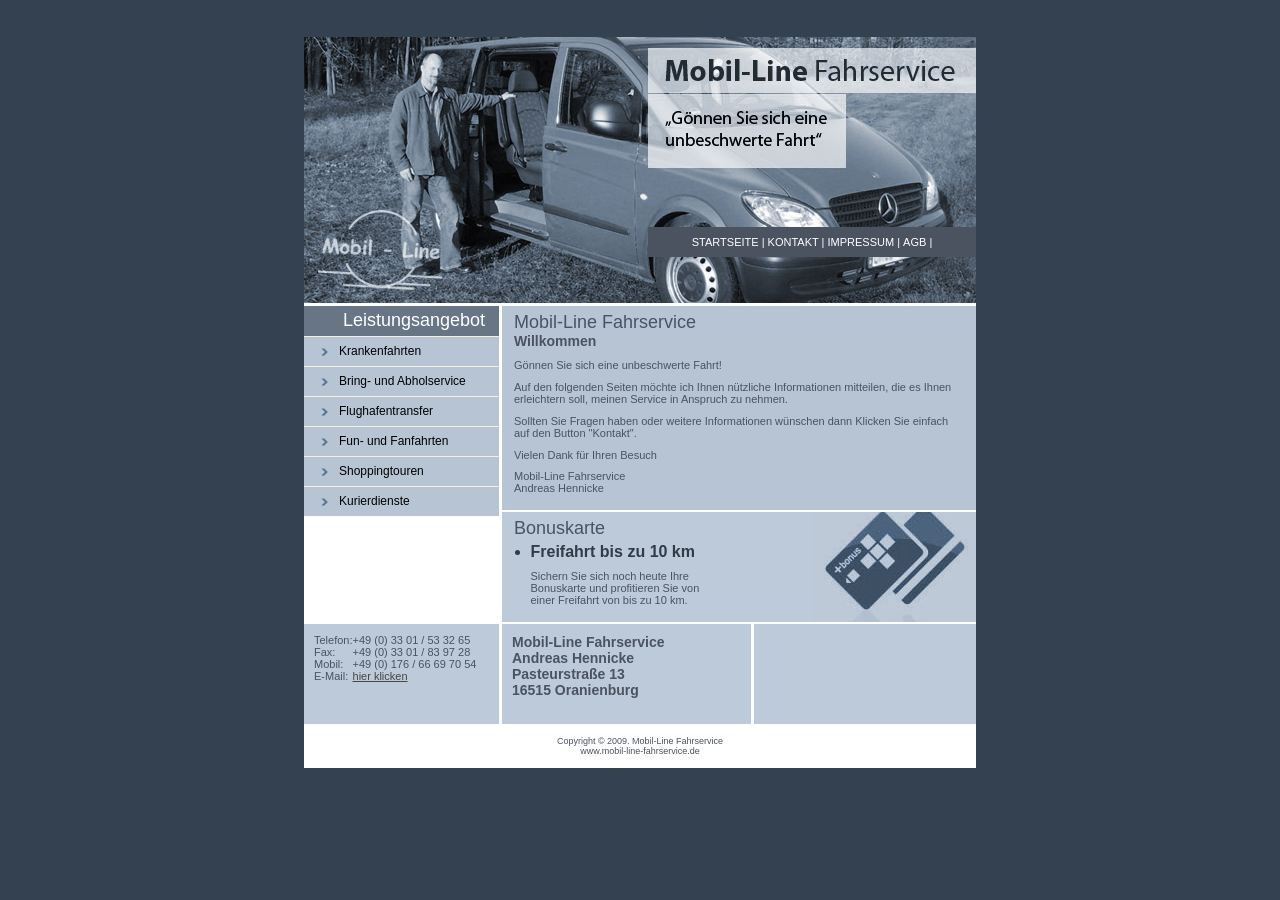
<file: index.html>
<!DOCTYPE html PUBLIC "-//W3C//DTD XHTML 1.0 Strict//EN"
	"http://www.w3.org/TR/xhtml1/DTD/xhtml1-strict.dtd">

<html xmlns="http://www.w3.org/1999/xhtml" xml:lang="en" lang="en">
<head>
	<meta http-equiv="Content-Type" content="text/html; charset=utf-8"/>
    <meta name="verify-v1" content="WN1ygXERt5qWcOHV7/afRTel/egquEr3Ts8h3pTHh1s=" />

	<title>Mobil-Line Fahrservice - Andreas Hennicke - www.mobil-line-fahrservice.de</title>
	<link rel="stylesheet" href="style.css" type="text/css" charset="utf-8" />
	
    <style type="text/css">
<!--
.Stil1 {color: #D9D1BC}
-->
    </style>
</head>

<script type="text/javascript">
var gaJsHost = (("https:" == document.location.protocol) ? "https://ssl." : "http://www.");
document.write(unescape("%3Cscript src='" + gaJsHost + "google-analytics.com/ga.js' type='text/javascript'%3E%3C/script%3E"));
</script>
<script type="text/javascript">
try {
var pageTracker = _gat._getTracker("UA-7585024-1");
pageTracker._trackPageview();
} catch(err) {}</script>

<body>
  <div id="wrapper">
    
    <div id="header">
      <div id="nav">
        <ul>
          <li><a href="index.html">STARTSEITE</a> | </li>
          <li><a href="mailto:info@mobil-line-fahrservice.de">KONTAKT</a> | </li>
          <li><a href="impressum.html">IMPRESSUM</a> | </li>
          <li><a href="agb.html">AGB</a> | </li>
        </ul>
      </div>
    </div>
    <div id="body">
      <div id="categories">
        <h2>Leistungsangebot</h2>
        <ul>
          <li><a href="krankenfahrten.html">Krankenfahrten</a></li>
          <li><a href="bringabholservice.html">Bring- und Abholservice</a></li>
          <li><a href="flughafentransfer.html">Flughafentransfer</a></li>
          <li><a href="funfanfahrten.html">Fun- und Fanfahrten</a></li>
          <li><a href="shoppingtouren.html">Shoppingtouren</a></li>
          <li><a href="kurierdienste.html">Kurierdienste</a></li>
        </ul>
      </div>
      <div id="seasonal">
        <div class="inner">
          <h2>Mobil-Line Fahrservice</h2>
          <h3>Willkommen</h3>
           <p>Gönnen Sie sich eine unbeschwerte Fahrt!</p>
          <p>Auf den folgenden Seiten möchte ich Ihnen nützliche Informationen mitteilen, die es Ihnen erleichtern soll, meinen Service in Anspruch zu nehmen.</p>
          <p>Sollten Sie Fragen haben oder weitere Informationen wünschen dann Klicken Sie einfach auf den Button &quot;Kontakt&quot;.</p>
          <p>Vielen Dank für Ihren Besuch</p>
          <p>Mobil-Line Fahrservice<br />
          Andreas Hennicke</p>
        </div>
      </div>
      <div id="collection">
        <div class="inner">
          <h2>Bonuskarte</h2>
          <ul>
            <li>Freifahrt bis zu 10 km</li>
          </ul>
          <p>Sichern Sie sich noch heute Ihre Bonuskarte und profitieren Sie von einer Freifahrt von bis zu 10 km.</p>
        </div>
      </div>
      <div class="clear"> </div>
      <div id="seas">
        <div id="seas-one">
          <div style="float:left">
            Telefon:<br />
            Fax:<br />
            Mobil:<br />
            E-Mail:
          </div>
            <div>
           	  +49 (0) 33 01 / 53 32 65<br />
                +49 (0) 33 01 / 83 97 28<br />
                +49 (0) 176 / 66 69 70 54
                <a href="mailto:info@mobil-line-fahrservice.de">hier klicken</a></div>
        </div>
        <div id="seas-two">
              <h3>Mobil-Line Fahrservice<br />
                Andreas Hennicke<br />
                Pasteurstraße 13<br />
                16515 Oranienburg</h3>
        </div>
        <div id="seas-three"><p>&nbsp;</p>
        </div>
        <div class="clear"> </div>
      </div>
    </div>
    <div id="copyright">
      <p>Copyright &copy; 2009. Mobil-Line Fahrservice<br />
      www.mobil-line-fahrservice.de</p>
    </div>
  </div>
</body>
</html>
</file>
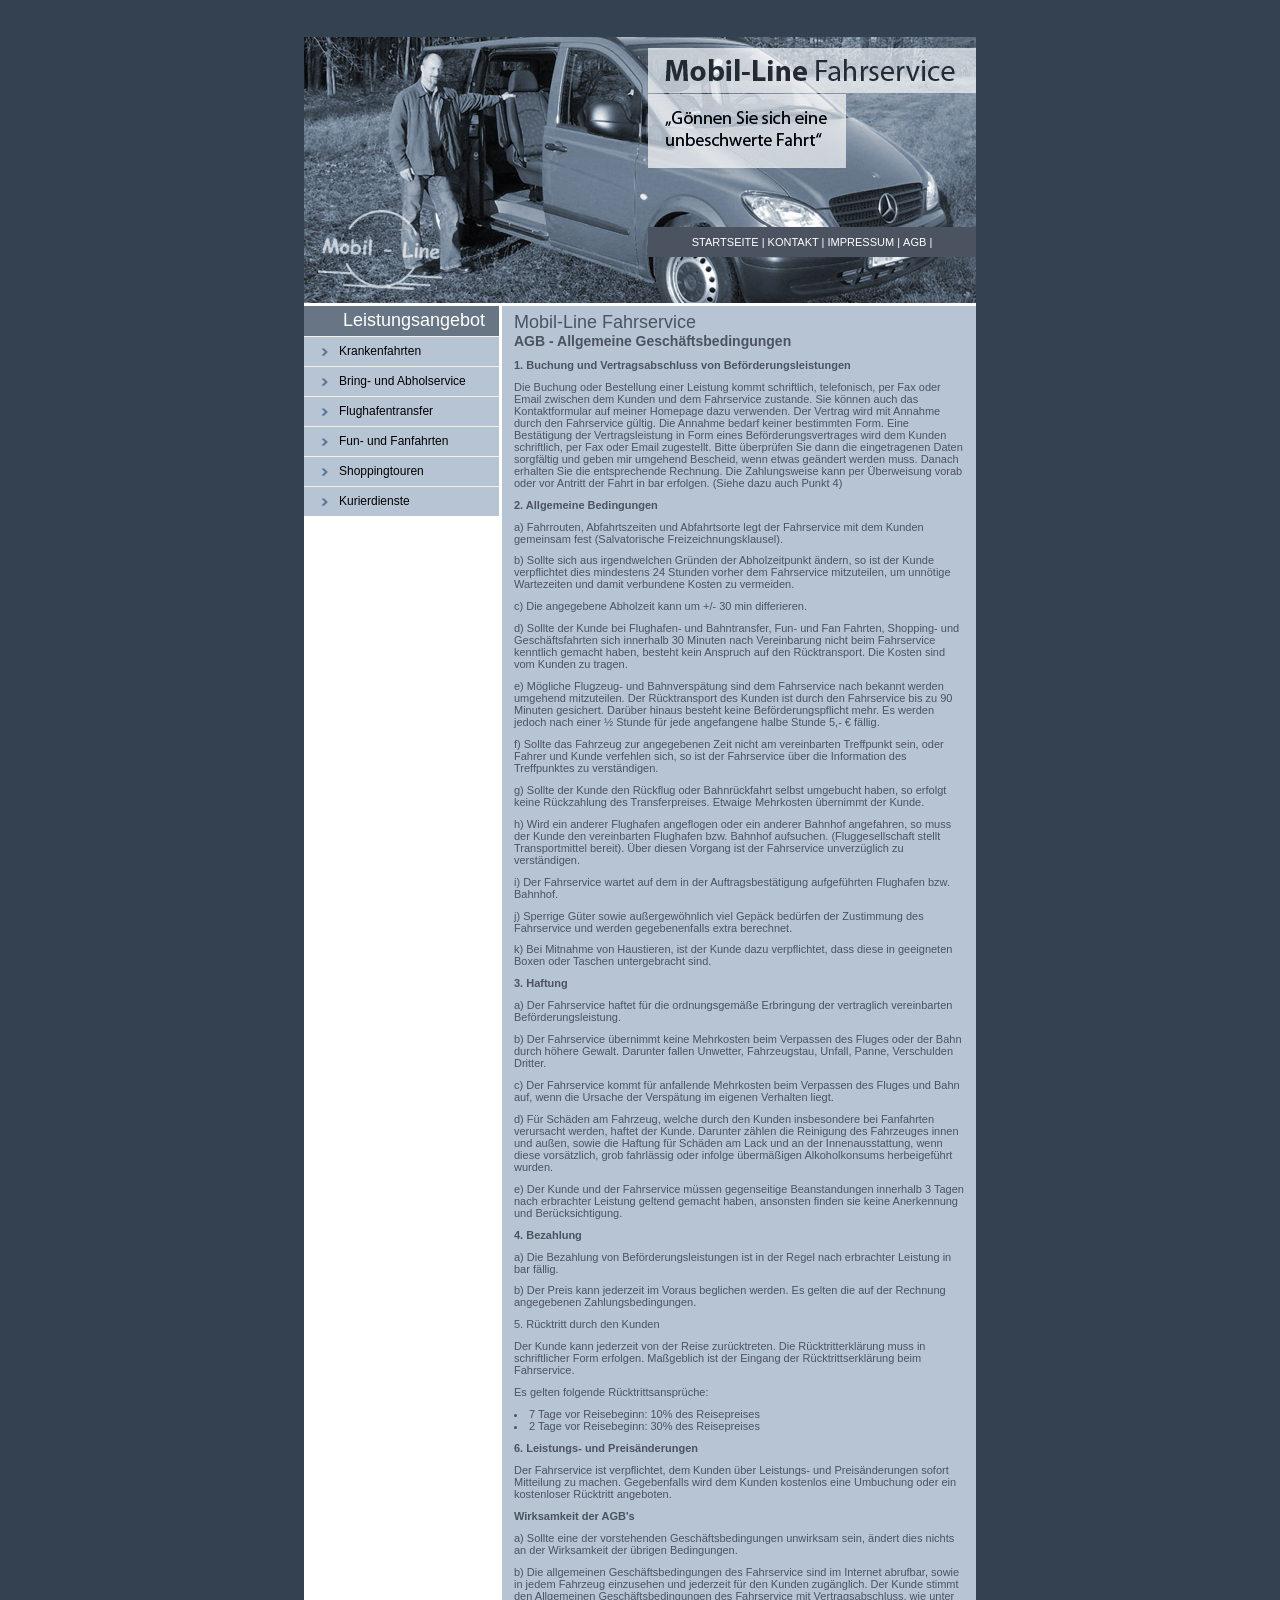
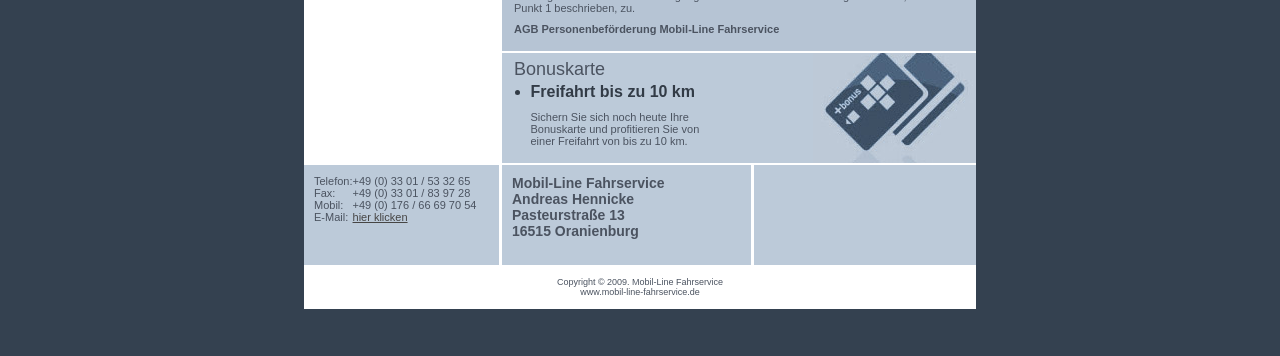
<file: agb.html>
<!DOCTYPE html PUBLIC "-//W3C//DTD XHTML 1.0 Strict//EN"
	"http://www.w3.org/TR/xhtml1/DTD/xhtml1-strict.dtd">

<html xmlns="http://www.w3.org/1999/xhtml" xml:lang="en" lang="en">
<head>
	<meta http-equiv="Content-Type" content="text/html; charset=utf-8"/>

	<title>Mobil-Line Fahrservice - Andreas Hennicke - www.mobil-line-fahrservice.de</title>
	<link rel="stylesheet" href="style.css" type="text/css" charset="utf-8" />
</head>

<script type="text/javascript">
var gaJsHost = (("https:" == document.location.protocol) ? "https://ssl." : "http://www.");
document.write(unescape("%3Cscript src='" + gaJsHost + "google-analytics.com/ga.js' type='text/javascript'%3E%3C/script%3E"));
</script>
<script type="text/javascript">
try {
var pageTracker = _gat._getTracker("UA-7585024-1");
pageTracker._trackPageview();
} catch(err) {}</script>

<body>
  <div id="wrapper">
    
    <div id="header">
      <div id="nav">
        <ul>
          <li><a href="index.html">STARTSEITE</a> | </li>
          <li><a href="mailto:info@mobil-line-fahrservice.de">KONTAKT</a> | </li>
          <li><a href="impressum.html">IMPRESSUM</a> | </li>
          <li><a href="agb.html">AGB</a> | </li>
        </ul>
      </div>
      </div>
    <div id="body">
      <div id="categories">
        <h2>Leistungsangebot</h2>
        <ul>
          <li><a href="krankenfahrten.html">Krankenfahrten</a></li>
          <li><a href="bringabholservice.html">Bring- und Abholservice</a></li>
          <li><a href="flughafentransfer.html">Flughafentransfer</a></li>
          <li><a href="funfanfahrten.html">Fun- und Fanfahrten</a></li>
          <li><a href="shoppingtouren.html">Shoppingtouren</a></li>
          <li><a href="kurierdienste.html">Kurierdienste</a></li>
        </ul>
      </div>
      <div id="seasonal">
        <div class="inner">
          <h2>Mobil-Line Fahrservice</h2>
          <h3>AGB - Allgemeine Geschäftsbedingungen</h3>
          <p><strong>1. Buchung und  Vertragsabschluss von Beförderungsleistungen</strong></p>
          <p>Die Buchung oder Bestellung einer Leistung kommt  schriftlich, telefonisch, per Fax oder Email zwischen dem Kunden und dem  Fahrservice zustande. Sie können auch das Kontaktformular auf meiner Homepage dazu  verwenden. Der Vertrag wird mit Annahme durch den Fahrservice gültig. Die  Annahme bedarf keiner bestimmten Form. Eine Bestätigung der Vertragsleistung in  Form eines Beförderungsvertrages wird dem Kunden schriftlich, per Fax oder  Email zugestellt. Bitte überprüfen Sie dann die  eingetragenen Daten sorgfältig und geben mir umgehend Bescheid, wenn etwas  geändert werden muss. Danach erhalten Sie die entsprechende Rechnung. Die  Zahlungsweise kann per Überweisung vorab oder vor Antritt der Fahrt in bar  erfolgen. (Siehe dazu auch Punkt 4)</p>
          <p><strong>2. Allgemeine  Bedingungen</strong></p>
          <p>a) Fahrrouten, Abfahrtszeiten und Abfahrtsorte legt  der Fahrservice mit dem Kunden  gemeinsam fest (Salvatorische Freizeichnungsklausel).</p>
          <p>b) Sollte sich aus irgendwelchen Gründen der  Abholzeitpunkt ändern, so ist der Kunde verpflichtet dies mindestens 24 Stunden  vorher dem Fahrservice mitzuteilen, um unnötige Wartezeiten und damit  verbundene Kosten zu vermeiden.</p>
          <p>c) Die angegebene Abholzeit kann um +/- 30 min  differieren.</p>
          <p>d) Sollte der Kunde bei Flughafen- und Bahntransfer,  Fun- und Fan Fahrten, Shopping- und  Geschäftsfahrten sich innerhalb 30 Minuten nach  Vereinbarung nicht beim Fahrservice  kenntlich gemacht haben, besteht kein Anspruch auf  den Rücktransport. Die Kosten sind  vom Kunden zu tragen.</p>
          <p>e) Mögliche Flugzeug- und Bahnverspätung sind dem  Fahrservice nach bekannt werden umgehend mitzuteilen. Der Rücktransport des  Kunden ist durch den Fahrservice bis zu 90 Minuten gesichert. Darüber hinaus besteht keine  Beförderungspflicht mehr. Es werden jedoch nach einer ½ Stunde für jede  angefangene halbe Stunde  5,- € fällig.</p>
          <p>f) Sollte das Fahrzeug zur angegebenen Zeit nicht am  vereinbarten Treffpunkt sein, oder  Fahrer und Kunde verfehlen sich, so ist der  Fahrservice über die Information des  Treffpunktes zu verständigen.</p>
          <p>g) Sollte der Kunde den Rückflug oder Bahnrückfahrt  selbst umgebucht haben, so erfolgt  keine Rückzahlung des Transferpreises. Etwaige  Mehrkosten übernimmt der Kunde.</p>
          <p>h) Wird ein anderer Flughafen angeflogen oder ein  anderer Bahnhof angefahren, so muss  der Kunde den vereinbarten Flughafen bzw. Bahnhof  aufsuchen. (Fluggesellschaft stellt  Transportmittel bereit). Über diesen Vorgang ist der  Fahrservice unverzüglich zu verständigen.</p>
          <p>i) Der Fahrservice wartet auf dem in der  Auftragsbestätigung aufgeführten Flughafen bzw. Bahnhof.</p>
          <p>j) Sperrige Güter sowie außergewöhnlich viel Gepäck  bedürfen der Zustimmung des Fahrservice und werden gegebenenfalls extra  berechnet.  </p>
          <p>k) Bei Mitnahme von Haustieren, ist der Kunde dazu  verpflichtet, dass diese in geeigneten Boxen oder Taschen untergebracht sind.</p>
          <p><strong>3. Haftung</strong></p>
          <p>a) Der Fahrservice haftet für die ordnungsgemäße  Erbringung der vertraglich  vereinbarten Beförderungsleistung.</p>
          <p>b) Der Fahrservice übernimmt keine Mehrkosten beim  Verpassen des Fluges oder der Bahn durch höhere Gewalt. Darunter fallen  Unwetter, Fahrzeugstau, Unfall, Panne, Verschulden Dritter.</p>
          <p>c) Der Fahrservice kommt für anfallende Mehrkosten  beim Verpassen des Fluges und  Bahn auf, wenn die Ursache der Verspätung im eigenen  Verhalten liegt.</p>
          <p>d) Für Schäden am Fahrzeug, welche durch den Kunden  insbesondere bei Fanfahrten  verursacht werden, haftet der Kunde. Darunter zählen  die Reinigung des Fahrzeuges  innen und außen, sowie die Haftung für Schäden am  Lack und an der Innenausstattung,  wenn diese vorsätzlich, grob fahrlässig oder infolge  übermäßigen Alkoholkonsums  herbeigeführt wurden.</p>
          <p>e) Der Kunde und der Fahrservice müssen gegenseitige  Beanstandungen innerhalb 3  Tagen nach erbrachter Leistung geltend gemacht  haben, ansonsten finden sie keine  Anerkennung und Berücksichtigung.</p>
          <p><strong>4. Bezahlung</strong></p>
          <p>a) Die Bezahlung von Beförderungsleistungen ist in  der Regel nach erbrachter Leistung in  bar fällig.</p>
          <p>b) Der Preis kann jederzeit im Voraus beglichen  werden. Es gelten die auf der Rechnung angegebenen Zahlungsbedingungen.</p>
          <p>5. Rücktritt durch  den Kunden</p>
          <p>Der Kunde kann jederzeit von der Reise zurücktreten.  Die Rücktritterklärung muss in  schriftlicher Form erfolgen. Maßgeblich ist der  Eingang der Rücktrittserklärung beim  Fahrservice.</p>
          <p>Es gelten folgende Rücktrittsansprüche:</p>
          <li>7 Tage  vor Reisebeginn: 10% des Reisepreises</li><li>2 Tage vor Reisebeginn: 30% des  Reisepreises
          </li>
          <p><strong>6. Leistungs- und  Preisänderungen</strong></p>
          <p>Der Fahrservice ist verpflichtet, dem Kunden über  Leistungs- und Preisänderungen sofort  Mitteilung zu machen. Gegebenfalls wird dem Kunden  kostenlos eine Umbuchung oder  ein kostenloser Rücktritt angeboten.</p>
          <p><strong>Wirksamkeit der AGB's</strong></p>
          <p>a) Sollte eine der vorstehenden Geschäftsbedingungen  unwirksam sein, ändert dies  nichts an der Wirksamkeit der übrigen Bedingungen.</p>
          <p>b) Die allgemeinen Geschäftsbedingungen des  Fahrservice sind im Internet abrufbar, sowie in jedem Fahrzeug einzusehen und  jederzeit für den Kunden zugänglich.  Der Kunde stimmt den Allgemeinen  Geschäftsbedingungen des Fahrservice mit Vertragsabschluss, wie unter Punkt 1  beschrieben, zu.</p>
          <p><strong>AGB Personenbeförderung Mobil-Line Fahrservice</strong></p>
        </div>
      </div>
      <div id="collection">
        <div class="inner">
          <h2>Bonuskarte</h2>
          <ul>
            <li>Freifahrt bis zu 10 km</li>
          </ul>
          <p>Sichern Sie sich noch heute Ihre Bonuskarte und profitieren Sie von einer Freifahrt von bis zu 10 km.</p>
        </div>
      </div>
      <div class="clear"> </div>
      <div id="seas">
        <div id="seas-one">
          <div style="float:left">
            Telefon:<br />
            Fax:<br />
            Mobil:<br />
            E-Mail:
          </div>
            <div>
           	  +49 (0) 33 01 / 53 32 65<br />
                +49 (0) 33 01 / 83 97 28<br />
                +49 (0) 176 / 66 69 70 54
                <a href="mailto:info@mobil-line-fahrservice.de">hier klicken</a></div>
        </div>
        <div id="seas-two">
              <h3>Mobil-Line Fahrservice<br />
                Andreas Hennicke<br />
                Pasteurstraße 13<br />
                16515 Oranienburg</h3>
        </div>
        <div id="seas-three"><p>&nbsp;</p>
        </div>
        <div class="clear"> </div>
      </div>
    </div>
    <div id="copyright">
      <p>Copyright &copy; 2009. Mobil-Line Fahrservice<br />
      www.mobil-line-fahrservice.de</p>
    </div>
  </div>
</body>
</html>
</file>
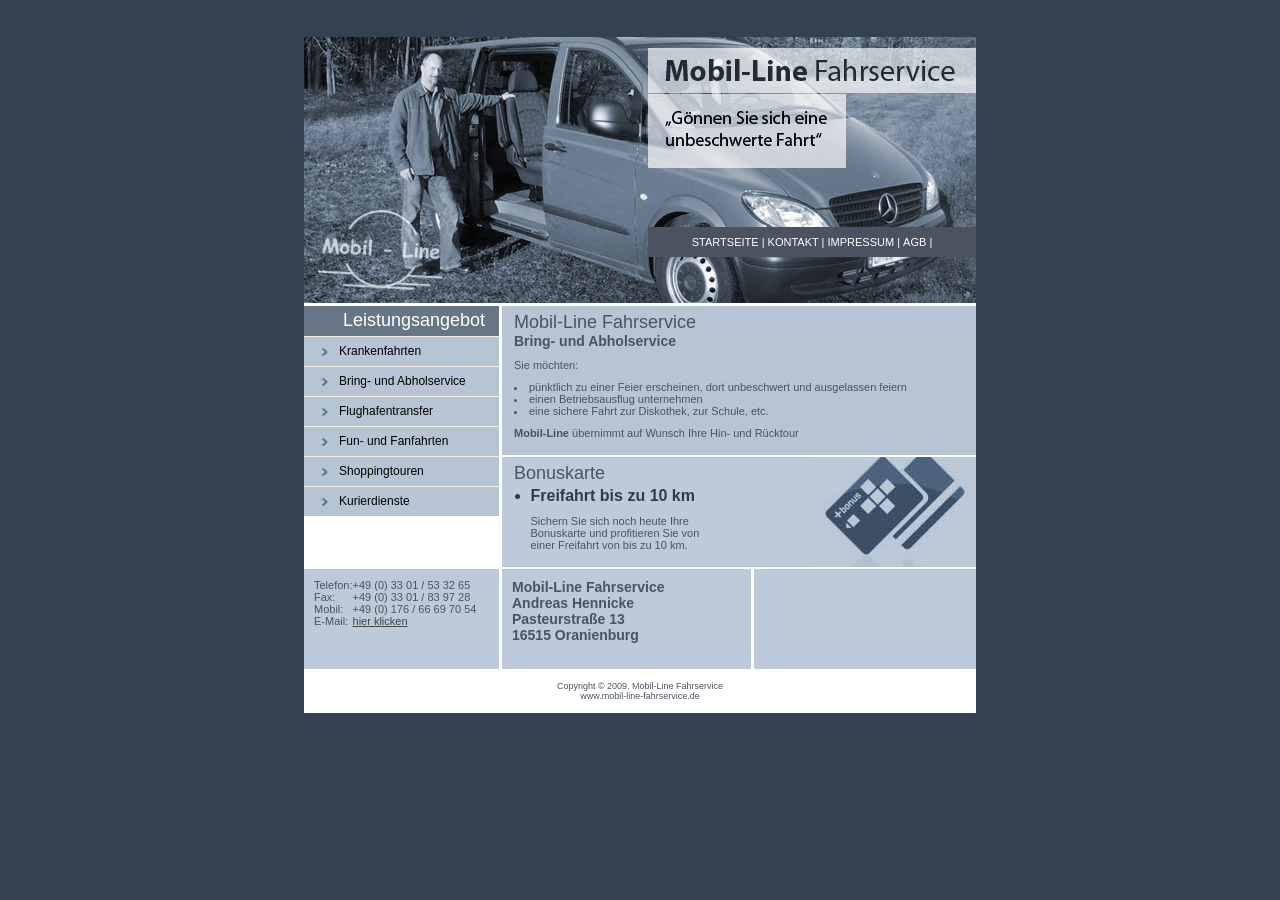
<file: bringabholservice.html>
<!DOCTYPE html PUBLIC "-//W3C//DTD XHTML 1.0 Strict//EN"
	"http://www.w3.org/TR/xhtml1/DTD/xhtml1-strict.dtd">

<html xmlns="http://www.w3.org/1999/xhtml" xml:lang="en" lang="en">
<head>
	<meta http-equiv="Content-Type" content="text/html; charset=utf-8"/>

	<title>Mobil-Line Fahrservice - Andreas Hennicke - www.mobil-line-fahrservice.de</title>
	<link rel="stylesheet" href="style.css" type="text/css" charset="utf-8" />
</head>

<script type="text/javascript">
var gaJsHost = (("https:" == document.location.protocol) ? "https://ssl." : "http://www.");
document.write(unescape("%3Cscript src='" + gaJsHost + "google-analytics.com/ga.js' type='text/javascript'%3E%3C/script%3E"));
</script>
<script type="text/javascript">
try {
var pageTracker = _gat._getTracker("UA-7585024-1");
pageTracker._trackPageview();
} catch(err) {}</script>

<body>
  <div id="wrapper">
    
    <div id="header">
      <div id="nav">
        <ul>
          <li><a href="index.html">STARTSEITE</a> | </li>
          <li><a href="mailto:info@mobil-line-fahrservice.de">KONTAKT</a> | </li>
          <li><a href="impressum.html">IMPRESSUM</a> | </li>
          <li><a href="agb.html">AGB</a> | </li>
        </ul>
      </div>
      </div>
    <div id="body">
      <div id="categories">
        <h2>Leistungsangebot</h2>
        <ul>
          <li><a href="krankenfahrten.html">Krankenfahrten</a></li>
          <li><a href="bringabholservice.html">Bring- und Abholservice</a></li>
          <li><a href="flughafentransfer.html">Flughafentransfer</a></li>
          <li><a href="funfanfahrten.html">Fun- und Fanfahrten</a></li>
          <li><a href="shoppingtouren.html">Shoppingtouren</a></li>
          <li><a href="kurierdienste.html">Kurierdienste</a></li>
        </ul>
      </div>
      <div id="seasonal">
        <div class="inner">
          <h2>Mobil-Line Fahrservice</h2>
          <h3>Bring- und Abholservice</h3>
           <p>Sie möchten:</p>
           <li>pünktlich zu einer Feier erscheinen, dort unbeschwert und ausgelassen feiern</li>
           <li>einen Betriebsausflug unternehmen</li>
           <li>eine sichere Fahrt zur Diskothek, zur Schule, etc.</li>
           <p><strong>Mobil-Line</strong> übernimmt auf Wunsch Ihre Hin- und Rücktour</p>
        </div>
      </div>
      <div id="collection">
        <div class="inner">
          <h2>Bonuskarte</h2>
          <ul>
            <li>Freifahrt bis zu 10 km</li>
          </ul>
          <p>Sichern Sie sich noch heute Ihre Bonuskarte und profitieren Sie von einer Freifahrt von bis zu 10 km.</p>
        </div>
      </div>
      <div class="clear"> </div>
      <div id="seas">
        <div id="seas-one">
          <div style="float:left">
            Telefon:<br />
            Fax:<br />
            Mobil:<br />
            E-Mail:
          </div>
            <div>
           	  +49 (0) 33 01 / 53 32 65<br />
                +49 (0) 33 01 / 83 97 28<br />
                +49 (0) 176 / 66 69 70 54
                <a href="mailto:info@mobil-line-fahrservice.de">hier klicken</a></div>
        </div>
        <div id="seas-two">
              <h3>Mobil-Line Fahrservice<br />
                Andreas Hennicke<br />
                Pasteurstraße 13<br />
                16515 Oranienburg</h3>
        </div>
        <div id="seas-three"><p>&nbsp;</p>
        </div>
        <div class="clear"> </div>
      </div>
    </div>
    <div id="copyright">
      <p>Copyright &copy; 2009. Mobil-Line Fahrservice<br />
      www.mobil-line-fahrservice.de</p>
    </div>
  </div>
</body>
</html>
</file>
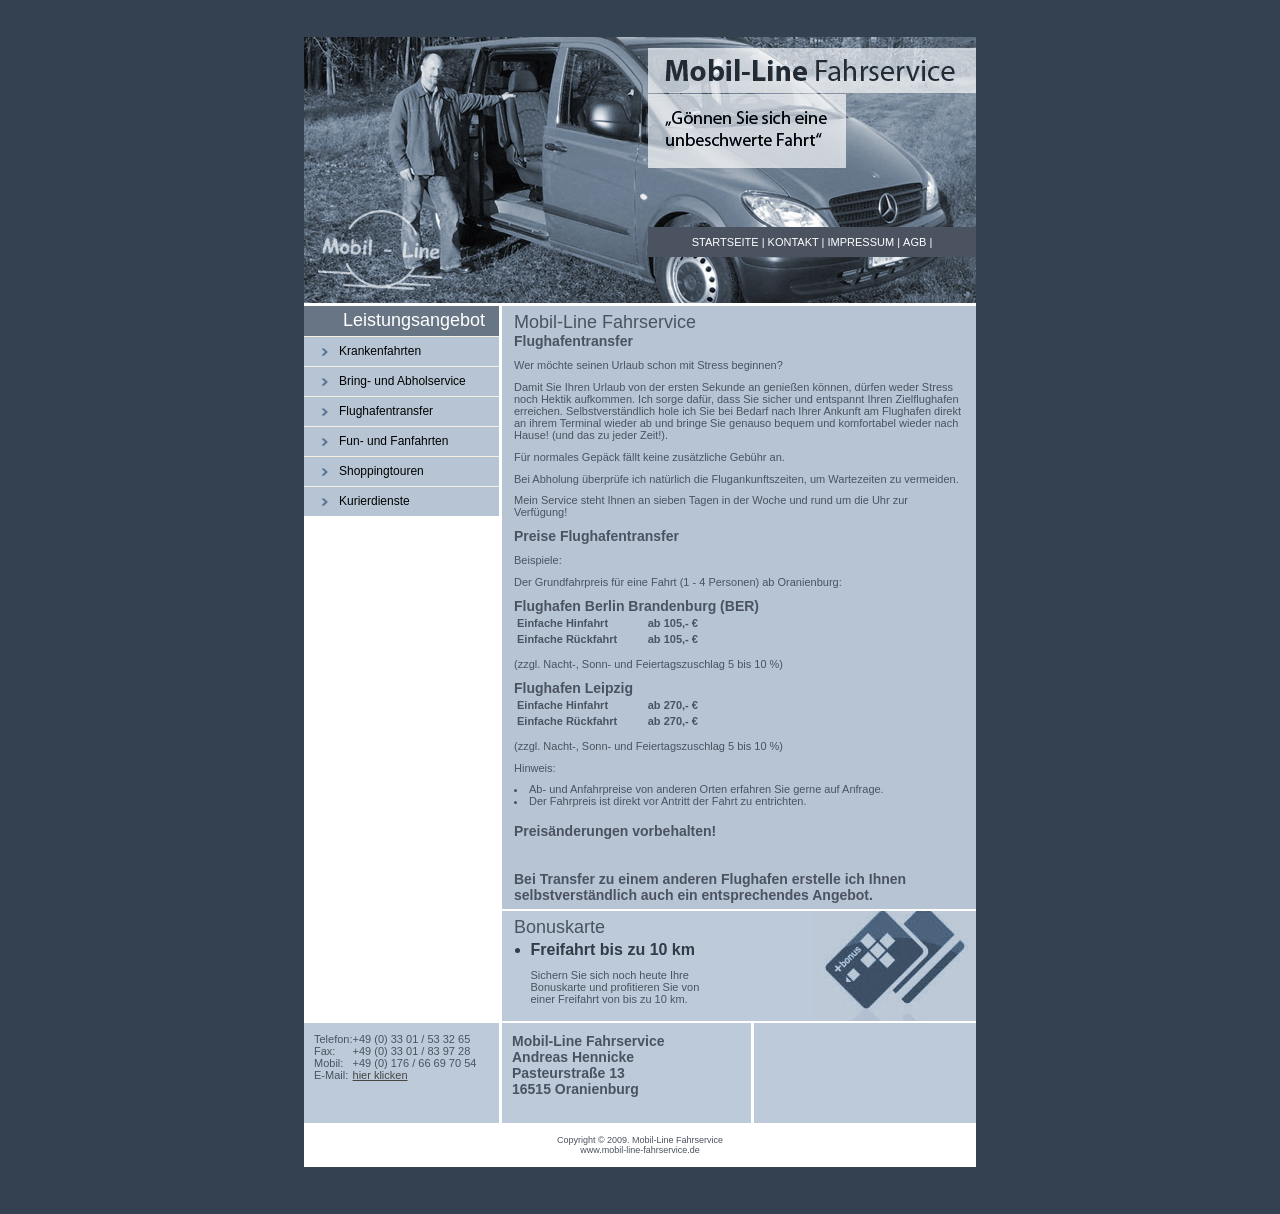
<file: flughafentransfer.html>
<!DOCTYPE html PUBLIC "-//W3C//DTD XHTML 1.0 Strict//EN"
  "http://www.w3.org/TR/xhtml1/DTD/xhtml1-strict.dtd">

<html xmlns="http://www.w3.org/1999/xhtml" xml:lang="en" lang="en">
<head>
  <meta http-equiv="Content-Type" content="text/html; charset=utf-8"/>

  <title>Mobil-Line Fahrservice - Andreas Hennicke - www.mobil-line-fahrservice.de</title>
  <link rel="stylesheet" href="style.css" type="text/css" charset="utf-8" />
</head>

<script type="text/javascript">
var gaJsHost = (("https:" == document.location.protocol) ? "https://ssl." : "http://www.");
document.write(unescape("%3Cscript src='" + gaJsHost + "google-analytics.com/ga.js' type='text/javascript'%3E%3C/script%3E"));
</script>
<script type="text/javascript">
try {
var pageTracker = _gat._getTracker("UA-7585024-1");
pageTracker._trackPageview();
} catch(err) {}</script>

<body>
  <div id="wrapper">
    
    <div id="header">
      <div id="nav">
        <ul>
          <li><a href="http://www.mobil-line-fahrservice.de/index.html">STARTSEITE</a> | </li>
          <li><a href="mailto:info@mobil-line-fahrservice.de">KONTAKT</a> | </li>
          <li><a href="http://www.mobil-line-fahrservice.de/impressum.html">IMPRESSUM</a> | </li>
          <li><a href="http://www.mobil-line-fahrservice.de/agb.html">AGB</a> | </li>
        </ul>
      </div>
      </div>
    <div id="body">
      <div id="categories">
        <h2>Leistungsangebot</h2>
        <ul>
          <li><a href="http://www.mobil-line-fahrservice.de/krankenfahrten.html">Krankenfahrten</a></li>
          <li><a href="http://www.mobil-line-fahrservice.de/bringabholservice.html">Bring- und Abholservice</a></li>
          <li><a href="http://www.mobil-line-fahrservice.de/flughafentransfer.html">Flughafentransfer</a></li>
          <li><a href="http://www.mobil-line-fahrservice.de/funfanfahrten.html">Fun- und Fanfahrten</a></li>
          <li><a href="http://www.mobil-line-fahrservice.de/shoppingtouren.html">Shoppingtouren</a></li>
          <li><a href="http://www.mobil-line-fahrservice.de/kurierdienste.html">Kurierdienste</a></li>
        </ul>
      </div>
      <div id="seasonal">
        <div class="inner">
          <h2>Mobil-Line Fahrservice</h2>
          <h3>Flughafentransfer</h3>
          <p>Wer möchte seinen Urlaub schon mit Stress beginnen?</p>
          <p>Damit Sie Ihren Urlaub von der ersten Sekunde an genießen können, dürfen weder Stress noch Hektik aufkommen. Ich sorge dafür, dass Sie sicher und entspannt Ihren Zielflughafen erreichen. Selbstverständlich hole ich Sie bei Bedarf nach Ihrer Ankunft am Flughafen direkt an ihrem Terminal wieder ab und bringe Sie genauso bequem und komfortabel wieder nach Hause! (und das zu jeder Zeit!).</p>
          <p> Für normales Gepäck fällt keine zusätzliche Gebühr an.</p>
          <p>            Bei Abholung überprüfe ich natürlich die Flugankunftszeiten, um Wartezeiten zu vermeiden.            </p>
          <p>Mein Service steht Ihnen an sieben Tagen in der Woche und rund um die Uhr zur Verfügung!            </p>
          <h3>Preise Flughafentransfer</h3>
          <p> Beispiele:</p>
          <p>Der Grundfahrpreis für eine Fahrt (1 - 4 Personen) ab Oranienburg:</p>
          <h3>Flughafen Berlin Brandenburg (BER)</h3>
          <table width="100%">
            <tr>
              <td width="29%"><h4>Einfache Hinfahrt</h4></td>
              <td width="71%"><h4>ab 105,- €</h4></td>
            </tr>
            <tr>
              <td><h4>Einfache Rückfahrt</h4></td>
              <td><h4>ab 105,- €</h4></td>
            </tr>
          </table>
          <p>            (zzgl. Nacht-, Sonn- und Feiertagszuschlag 5 bis 10 %)</p>
          <h3>Flughafen Leipzig</h3>
          <table width="100%">
            <tr>
              <td width="29%"><h4>Einfache Hinfahrt</h4></td>
              <td width="71%"><h4>ab 270,- €</h4></td>
            </tr>
            <tr>
              <td><h4>Einfache Rückfahrt</h4></td>
              <td><h4>ab 270,- €</h4></td>
            </tr>
          </table>
          <p>(zzgl. Nacht-, Sonn- und Feiertagszuschlag 5 bis 10 %)</p>
      <p>Hinweis:<li>Ab- und Anfahrpreise von anderen Orten erfahren Sie gerne auf Anfrage.</li>
      <li>Der Fahrpreis ist direkt vor Antritt der Fahrt zu entrichten.</li>
<h3>&nbsp;</h3>
<h3>Preisänderungen vorbehalten!</h3>
<p>&nbsp;</p>
          <h3>Bei Transfer zu einem anderen Flughafen erstelle ich Ihnen selbstverständlich auch ein entsprechendes Angebot.</h3>
        </div>
      </div>
      <div id="collection">
        <div class="inner">
          <h2>Bonuskarte</h2>
          <ul>
            <li>Freifahrt bis zu 10 km</li>
          </ul>
          <p>Sichern Sie sich noch heute Ihre Bonuskarte und profitieren Sie von einer Freifahrt von bis zu 10 km.</p>
        </div>
      </div>
      <div class="clear"> </div>
      <div id="seas">
        <div id="seas-one">
          <div style="float:left">
            Telefon:<br />
            Fax:<br />
            Mobil:<br />
            E-Mail:
          </div>
            <div>
              +49 (0) 33 01 / 53 32 65<br />
                +49 (0) 33 01 / 83 97 28<br />
                +49 (0) 176 / 66 69 70 54
                <a href="mailto:info@mobil-line-fahrservice.de">hier klicken</a></div>
        </div>
        <div id="seas-two">
              <h3>Mobil-Line Fahrservice<br />
                Andreas Hennicke<br />
                Pasteurstraße 13<br />
                16515 Oranienburg</h3>
        </div>
        <div id="seas-three"><p>&nbsp;</p>
        </div>
        <div class="clear"> </div>
      </div>
    </div>
    <div id="copyright">
      <p>Copyright &copy; 2009. Mobil-Line Fahrservice<br />
      www.mobil-line-fahrservice.de</p>
    </div>
  </div>
</body>
</html>
</file>
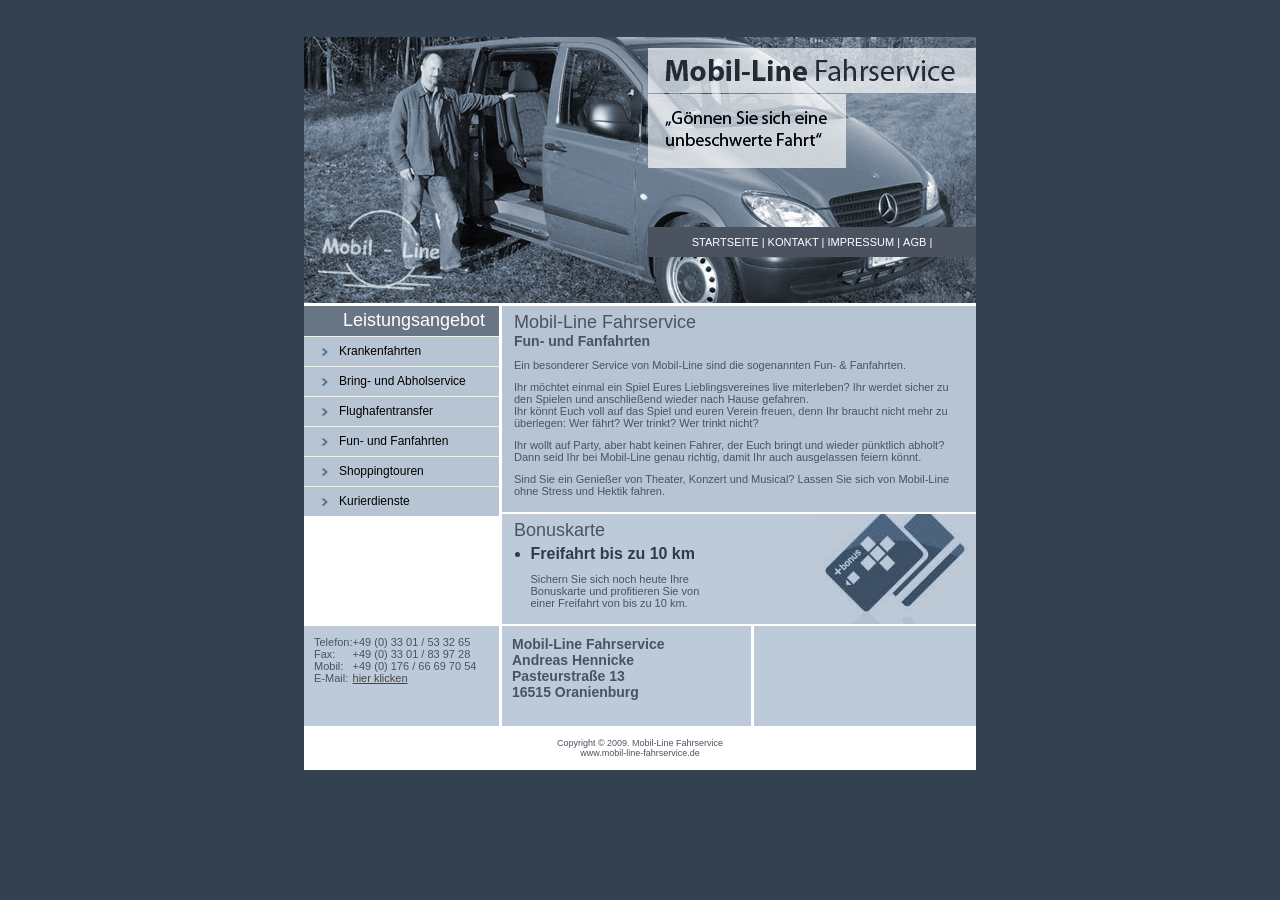
<file: funfanfahrten.html>
<!DOCTYPE html PUBLIC "-//W3C//DTD XHTML 1.0 Strict//EN"
	"http://www.w3.org/TR/xhtml1/DTD/xhtml1-strict.dtd">

<html xmlns="http://www.w3.org/1999/xhtml" xml:lang="en" lang="en">
<head>
	<meta http-equiv="Content-Type" content="text/html; charset=utf-8"/>

	<title>Mobil-Line Fahrservice - Andreas Hennicke - www.mobil-line-fahrservice.de</title>
	<link rel="stylesheet" href="style.css" type="text/css" charset="utf-8" />
</head>

<script type="text/javascript">
var gaJsHost = (("https:" == document.location.protocol) ? "https://ssl." : "http://www.");
document.write(unescape("%3Cscript src='" + gaJsHost + "google-analytics.com/ga.js' type='text/javascript'%3E%3C/script%3E"));
</script>
<script type="text/javascript">
try {
var pageTracker = _gat._getTracker("UA-7585024-1");
pageTracker._trackPageview();
} catch(err) {}</script>

<body>
  <div id="wrapper">
    
    <div id="header">
      <div id="nav">
        <ul>
          <li><a href="index.html">STARTSEITE</a> | </li>
          <li><a href="mailto:info@mobil-line-fahrservice.de">KONTAKT</a> | </li>
          <li><a href="impressum.html">IMPRESSUM</a> | </li>
          <li><a href="agb.html">AGB</a> | </li>
        </ul>
      </div>
      </div>
    <div id="body">
      <div id="categories">
        <h2>Leistungsangebot</h2>
        <ul>
          <li><a href="krankenfahrten.html">Krankenfahrten</a></li>
          <li><a href="bringabholservice.html">Bring- und Abholservice</a></li>
          <li><a href="flughafentransfer.html">Flughafentransfer</a></li>
          <li><a href="funfanfahrten.html">Fun- und Fanfahrten</a></li>
          <li><a href="shoppingtouren.html">Shoppingtouren</a></li>
          <li><a href="kurierdienste.html">Kurierdienste</a></li>
        </ul>
      </div>
      <div id="seasonal">
        <div class="inner">
          <h2>Mobil-Line Fahrservice</h2>
          <h3>Fun- und Fanfahrten</h3>
           <p>Ein besonderer Service von Mobil-Line sind die sogenannten Fun- &amp; Fanfahrten.</p>
           <p>Ihr möchtet einmal ein Spiel Eures Lieblingsvereines live miterleben? Ihr werdet sicher zu den Spielen und anschließend wieder nach Hause gefahren.<br />
           Ihr könnt Euch voll auf das Spiel und euren Verein freuen, denn Ihr braucht nicht mehr zu überlegen: Wer fährt? Wer trinkt? Wer trinkt nicht?</p>
           <p>Ihr wollt auf Party, aber habt keinen Fahrer, der Euch bringt und wieder pünktlich abholt? Dann seid Ihr bei Mobil-Line genau richtig, damit Ihr auch ausgelassen feiern könnt.</p>
           <p>Sind Sie ein Genießer von Theater, Konzert und Musical? Lassen Sie sich von Mobil-Line ohne Stress und Hektik fahren.</p>
        </div>
      </div>
      <div id="collection">
        <div class="inner">
          <h2>Bonuskarte</h2>
          <ul>
            <li>Freifahrt bis zu 10 km</li>
          </ul>
          <p>Sichern Sie sich noch heute Ihre Bonuskarte und profitieren Sie von einer Freifahrt von bis zu 10 km.</p>
        </div>
      </div>
      <div class="clear"> </div>
      <div id="seas">
        <div id="seas-one">
          <div style="float:left">
            Telefon:<br />
            Fax:<br />
            Mobil:<br />
            E-Mail:
          </div>
            <div>
           	  +49 (0) 33 01 / 53 32 65<br />
                +49 (0) 33 01 / 83 97 28<br />
                +49 (0) 176 / 66 69 70 54
                <a href="mailto:info@mobil-line-fahrservice.de">hier klicken</a></div>
        </div>
        <div id="seas-two">
              <h3>Mobil-Line Fahrservice<br />
                Andreas Hennicke<br />
                Pasteurstraße 13<br />
                16515 Oranienburg</h3>
        </div>
        <div id="seas-three"><p>&nbsp;</p>
        </div>
        <div class="clear"> </div>
      </div>
    </div>
    <div id="copyright">
      <p>Copyright &copy; 2009. Mobil-Line Fahrservice<br />
      www.mobil-line-fahrservice.de</p>
    </div>
  </div>
</body>
</html>
</file>
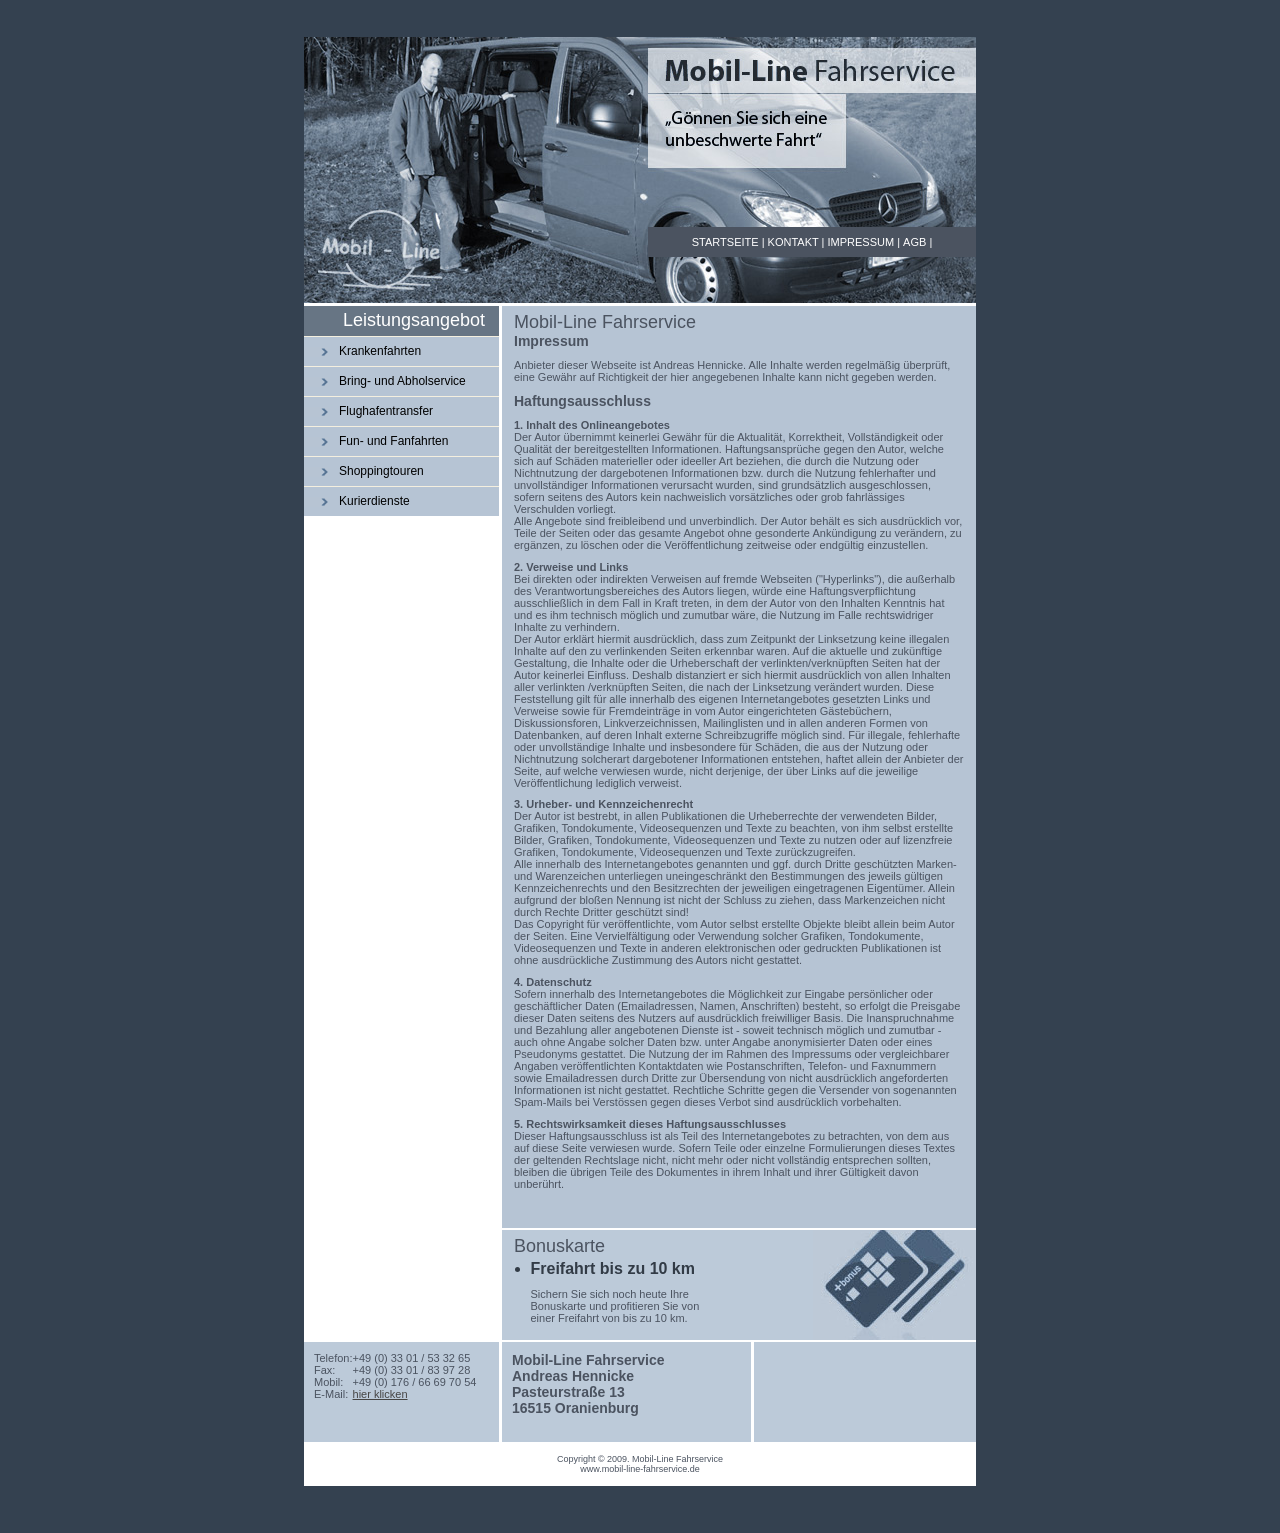
<file: impressum.html>
<!DOCTYPE html PUBLIC "-//W3C//DTD XHTML 1.0 Strict//EN"
	"http://www.w3.org/TR/xhtml1/DTD/xhtml1-strict.dtd">

<html xmlns="http://www.w3.org/1999/xhtml" xml:lang="en" lang="en">
<head>
	<meta http-equiv="Content-Type" content="text/html; charset=utf-8"/>

	<title>Mobil-Line Fahrservice - Andreas Hennicke - www.mobil-line-fahrservice.de</title>
	<link rel="stylesheet" href="style.css" type="text/css" charset="utf-8" />
	
    <style type="text/css">
<!--
.Stil1 {color: #D9D1BC}
-->
    </style>
</head>

<script type="text/javascript">
var gaJsHost = (("https:" == document.location.protocol) ? "https://ssl." : "http://www.");
document.write(unescape("%3Cscript src='" + gaJsHost + "google-analytics.com/ga.js' type='text/javascript'%3E%3C/script%3E"));
</script>
<script type="text/javascript">
try {
var pageTracker = _gat._getTracker("UA-7585024-1");
pageTracker._trackPageview();
} catch(err) {}</script>

<body>
  <div id="wrapper">
    
    <div id="header">
      <div id="nav">
        <ul>
          <li><a href="index.html">STARTSEITE</a> | </li>
          <li><a href="mailto:info@mobil-line-fahrservice.de">KONTAKT</a> | </li>
          <li><a href="impressum.html">IMPRESSUM</a> | </li>
          <li><a href="agb.html">AGB</a> | </li>
        </ul>
      </div>
      </div>
    <div id="body">
      <div id="categories">
        <h2>Leistungsangebot</h2>
        <ul>
          <li><a href="krankenfahrten.html">Krankenfahrten</a></li>
          <li><a href="bringabholservice.html">Bring- und Abholservice</a></li>
          <li><a href="flughafentransfer.html">Flughafentransfer</a></li>
          <li><a href="funfanfahrten.html">Fun- und Fanfahrten</a></li>
          <li><a href="shoppingtouren.html">Shoppingtouren</a></li>
          <li><a href="kurierdienste.html">Kurierdienste</a></li>
        </ul>
      </div>
      <div id="seasonal">
        <div class="inner">
          <h2>Mobil-Line Fahrservice</h2>
          <h3>Impressum</h3>
           <p>Anbieter dieser Webseite ist Andreas Hennicke. Alle Inhalte werden regelmäßig überprüft, eine Gewähr auf Richtigkeit der hier angegebenen Inhalte kann nicht gegeben werden.</p>
           <h3>Haftungsausschluss</h3>
           <p><strong>1. Inhalt des Onlineangebotes</strong> <br />
             Der Autor übernimmt keinerlei Gewähr für die Aktualität, Korrektheit,  Vollständigkeit oder Qualität der bereitgestellten Informationen.  Haftungsansprüche  gegen den Autor, welche sich auf Schäden materieller oder ideeller Art  beziehen, die durch die Nutzung oder Nichtnutzung der dargebotenen  Informationen bzw. durch die Nutzung fehlerhafter und unvollständiger  Informationen verursacht wurden, sind grundsätzlich ausgeschlossen,  sofern seitens  des Autors kein nachweislich vorsätzliches oder grob fahrlässiges  Verschulden vorliegt. <br />
             Alle Angebote sind freibleibend und unverbindlich. Der Autor  behält es sich ausdrücklich vor,  Teile der Seiten oder das gesamte Angebot ohne gesonderte Ankündigung  zu verändern, zu ergänzen, zu löschen oder die Veröffentlichung  zeitweise oder endgültig einzustellen. </p>
           <p><strong>2. Verweise und Links</strong> <br />
             Bei direkten oder indirekten Verweisen auf fremde Webseiten  (&quot;Hyperlinks&quot;), die außerhalb des Verantwortungsbereiches  des Autors liegen, würde eine Haftungsverpflichtung ausschließlich in  dem Fall  in Kraft treten, in dem der Autor von den Inhalten Kenntnis hat und es  ihm technisch möglich und zumutbar wäre, die Nutzung im Falle  rechtswidriger Inhalte zu verhindern. <br />
             Der Autor erklärt hiermit ausdrücklich, dass zum Zeitpunkt der  Linksetzung keine illegalen Inhalte auf den zu verlinkenden Seiten  erkennbar waren. Auf die aktuelle und zukünftige  Gestaltung, die Inhalte oder die Urheberschaft der  verlinkten/verknüpften Seiten hat der Autor keinerlei Einfluss. Deshalb  distanziert er sich hiermit ausdrücklich von allen Inhalten aller  verlinkten  /verknüpften Seiten, die nach der Linksetzung verändert wurden. Diese  Feststellung gilt für alle innerhalb des eigenen Internetangebotes  gesetzten Links und Verweise sowie für Fremdeinträge in vom Autor  eingerichteten Gästebüchern, Diskussionsforen, Linkverzeichnissen,  Mailinglisten und in allen anderen Formen von Datenbanken, auf deren  Inhalt externe Schreibzugriffe möglich sind. Für illegale, fehlerhafte  oder unvollständige Inhalte und insbesondere für Schäden, die aus der  Nutzung oder Nichtnutzung solcherart dargebotener Informationen  entstehen, haftet allein der Anbieter der Seite, auf welche verwiesen  wurde, nicht derjenige, der über Links auf die jeweilige  Veröffentlichung lediglich verweist. </p>
           <p><strong>3. Urheber- und Kennzeichenrecht</strong> <br />
             Der Autor ist bestrebt, in allen Publikationen die Urheberrechte  der verwendeten Bilder, Grafiken, Tondokumente, Videosequenzen und  Texte  zu beachten, von ihm selbst erstellte Bilder, Grafiken, Tondokumente,  Videosequenzen und Texte zu nutzen oder auf lizenzfreie Grafiken,  Tondokumente, Videosequenzen und Texte zurückzugreifen. <br />
             Alle innerhalb des Internetangebotes genannten und ggf. durch Dritte  geschützten Marken- und Warenzeichen unterliegen uneingeschränkt den  Bestimmungen des jeweils gültigen Kennzeichenrechts und den  Besitzrechten der jeweiligen eingetragenen Eigentümer. Allein aufgrund  der bloßen Nennung ist nicht der Schluss zu ziehen, dass Markenzeichen  nicht durch Rechte Dritter geschützt sind! <br />
             Das Copyright für veröffentlichte, vom Autor selbst erstellte  Objekte bleibt allein beim Autor der Seiten. Eine Vervielfältigung oder  Verwendung solcher Grafiken, Tondokumente, Videosequenzen und Texte in  anderen elektronischen oder gedruckten Publikationen ist ohne  ausdrückliche Zustimmung des Autors nicht gestattet. </p>
           <p><strong>4. Datenschutz</strong> <br />
             Sofern innerhalb des Internetangebotes die Möglichkeit zur Eingabe  persönlicher oder geschäftlicher Daten (Emailadressen, Namen,  Anschriften) besteht, so erfolgt die Preisgabe dieser Daten seitens des  Nutzers auf ausdrücklich freiwilliger Basis. Die Inanspruchnahme und  Bezahlung aller angebotenen Dienste ist - soweit technisch möglich und  zumutbar - auch ohne Angabe solcher Daten bzw. unter Angabe  anonymisierter Daten oder eines Pseudonyms gestattet.  Die Nutzung der im Rahmen des Impressums oder vergleichbarer Angaben  veröffentlichten Kontaktdaten wie Postanschriften, Telefon- und  Faxnummern sowie Emailadressen durch Dritte zur Übersendung von nicht  ausdrücklich angeforderten Informationen ist nicht gestattet.  Rechtliche Schritte gegen die Versender von sogenannten Spam-Mails bei  Verstössen gegen dieses Verbot sind ausdrücklich vorbehalten. </p>
           <p><strong>5. Rechtswirksamkeit dieses Haftungsausschlusses</strong> <br />
             Dieser Haftungsausschluss ist als Teil des Internetangebotes zu  betrachten, von dem aus auf diese Seite verwiesen wurde. Sofern Teile  oder einzelne Formulierungen dieses Textes der geltenden Rechtslage  nicht, nicht mehr oder nicht vollständig entsprechen sollten, bleiben  die übrigen Teile des Dokumentes in ihrem Inhalt und ihrer Gültigkeit  davon unberührt. </p>
           <p>&nbsp;</p>
        </div>
      </div>
      <div id="collection">
        <div class="inner">
          <h2>Bonuskarte</h2>
          <ul>
            <li>Freifahrt bis zu 10 km</li>
          </ul>
          <p>Sichern Sie sich noch heute Ihre Bonuskarte und profitieren Sie von einer Freifahrt von bis zu 10 km.</p>
        </div>
      </div>
      <div class="clear"> </div>
      <div id="seas">
        <div id="seas-one">
          <div style="float:left">
            Telefon:<br />
            Fax:<br />
            Mobil:<br />
            E-Mail:
          </div>
            <div>
           	  +49 (0) 33 01 / 53 32 65<br />
                +49 (0) 33 01 / 83 97 28<br />
                +49 (0) 176 / 66 69 70 54
                <a href="mailto:info@mobil-line-fahrservice.de">hier klicken</a></div>
        </div>
        <div id="seas-two">
              <h3>Mobil-Line Fahrservice<br />
                Andreas Hennicke<br />
                Pasteurstraße 13<br />
                16515 Oranienburg</h3>
        </div>
        <div id="seas-three"><p>&nbsp;</p>
        </div>
        <div class="clear"> </div>
      </div>
    </div>
    <div id="copyright">
      <p>Copyright &copy; 2009. Mobil-Line Fahrservice<br />
      www.mobil-line-fahrservice.de</p>
    </div>
  </div>
</body>
</html>
</file>
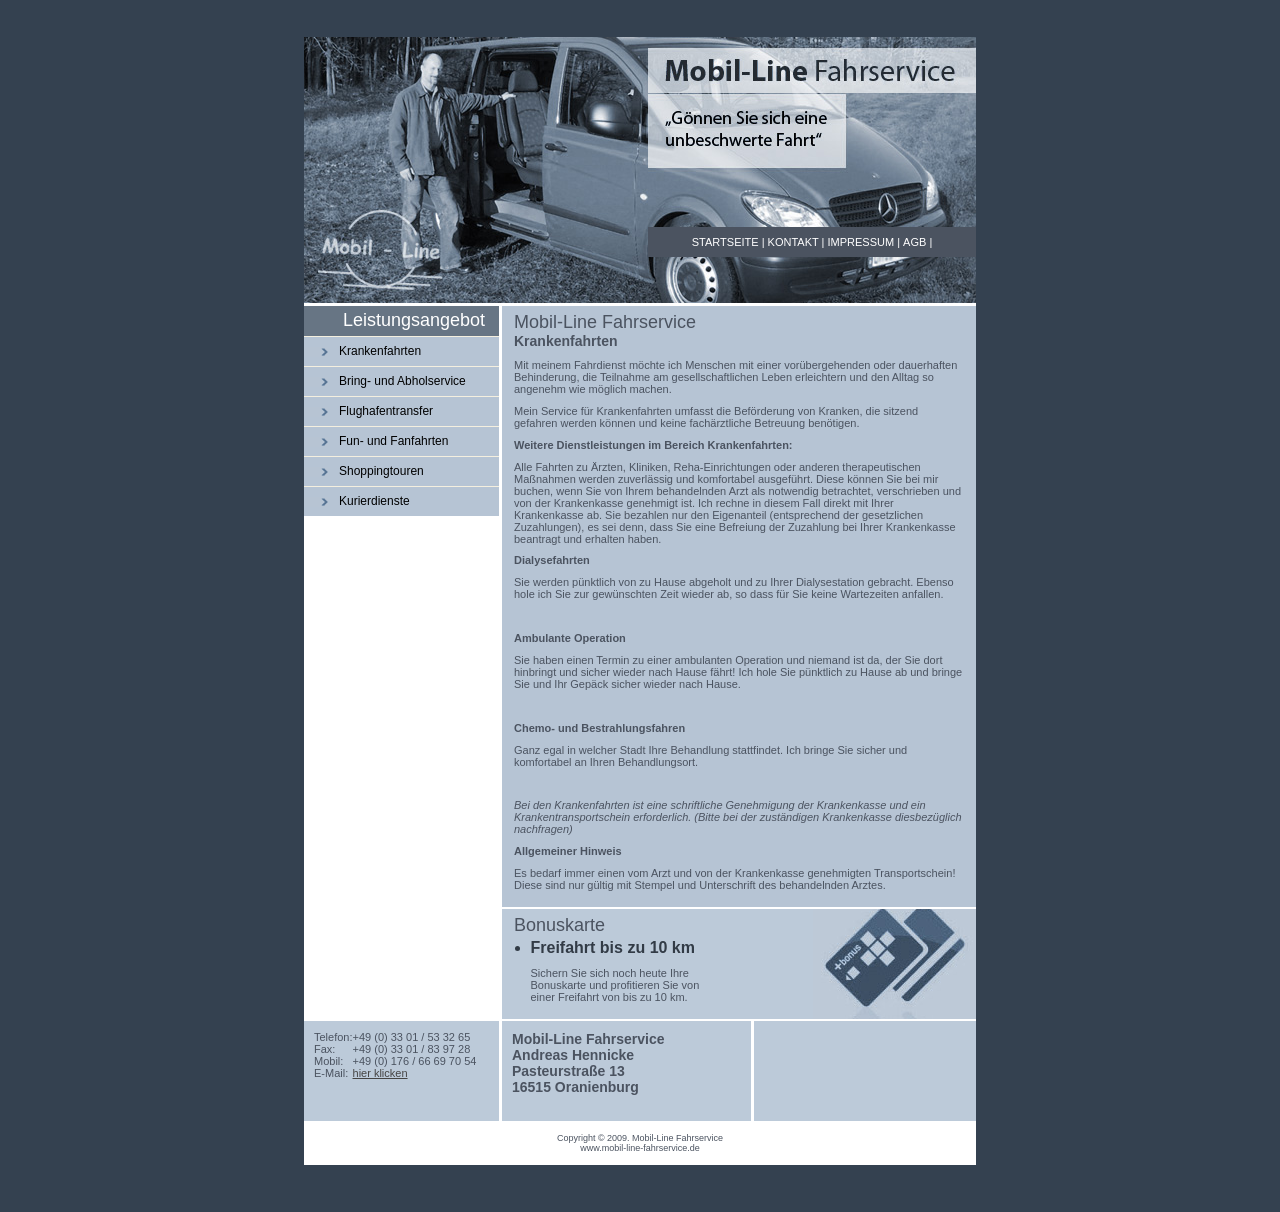
<file: krankenfahrten.html>
<!DOCTYPE html PUBLIC "-//W3C//DTD XHTML 1.0 Strict//EN"
	"http://www.w3.org/TR/xhtml1/DTD/xhtml1-strict.dtd">

<html xmlns="http://www.w3.org/1999/xhtml" xml:lang="en" lang="en">
<head>
	<meta http-equiv="Content-Type" content="text/html; charset=utf-8"/>

	<title>Mobil-Line Fahrservice - Andreas Hennicke - www.mobil-line-fahrservice.de</title>
	<link rel="stylesheet" href="style.css" type="text/css" charset="utf-8" />
</head>

<script type="text/javascript">
var gaJsHost = (("https:" == document.location.protocol) ? "https://ssl." : "http://www.");
document.write(unescape("%3Cscript src='" + gaJsHost + "google-analytics.com/ga.js' type='text/javascript'%3E%3C/script%3E"));
</script>
<script type="text/javascript">
try {
var pageTracker = _gat._getTracker("UA-7585024-1");
pageTracker._trackPageview();
} catch(err) {}</script>

<body>
  <div id="wrapper">
    
    <div id="header">
      <div id="nav">
        <ul>
          <li><a href="index.html">STARTSEITE</a> | </li>
          <li><a href="mailto:info@mobil-line-fahrservice.de">KONTAKT</a> | </li>
          <li><a href="impressum.html">IMPRESSUM</a> | </li>
          <li><a href="agb.html">AGB</a> | </li>
        </ul>
      </div>
      </div>
    <div id="body">
      <div id="categories">
        <h2>Leistungsangebot</h2>
        <ul>
          <li><a href="krankenfahrten.html">Krankenfahrten</a></li>
          <li><a href="bringabholservice.html">Bring- und Abholservice</a></li>
          <li><a href="flughafentransfer.html">Flughafentransfer</a></li>
          <li><a href="funfanfahrten.html">Fun- und Fanfahrten</a></li>
          <li><a href="shoppingtouren.html">Shoppingtouren</a></li>
          <li><a href="kurierdienste.html">Kurierdienste</a></li>
        </ul>
      </div>
      <div id="seasonal">
        <div class="inner">
          <h2>Mobil-Line Fahrservice</h2>
          <h3>Krankenfahrten</h3>
           <p>Mit meinem Fahrdienst möchte ich Menschen mit einer vorübergehenden oder dauerhaften Behinderung, die Teilnahme am gesellschaftlichen Leben erleichtern und den Alltag so angenehm wie möglich machen.</p>
           <p>Mein Service für Krankenfahrten umfasst die Beförderung von Kranken, die sitzend gefahren werden können und keine fachärztliche Betreuung benötigen.</p>
           <p><strong>Weitere Dienstleistungen im Bereich Krankenfahrten:</strong></p>
           <p>Alle Fahrten zu Ärzten, Kliniken, Reha-Einrichtungen oder anderen therapeutischen Maßnahmen werden zuverlässig und komfortabel ausgeführt. Diese können Sie bei mir buchen, wenn Sie von Ihrem behandelnden Arzt als notwendig betrachtet, verschrieben und von der Krankenkasse genehmigt ist. Ich rechne in diesem Fall direkt mit Ihrer Krankenkasse ab. Sie bezahlen nur den Eigenanteil (entsprechend der gesetzlichen Zuzahlungen), es sei denn, dass Sie eine Befreiung der Zuzahlung bei Ihrer Krankenkasse beantragt und erhalten haben.</p>
           <p><strong>Dialysefahrten</strong></p>
           <p>Sie werden pünktlich von zu Hause abgeholt und zu Ihrer Dialysestation gebracht. Ebenso hole ich Sie zur gewünschten Zeit wieder ab, so dass für Sie keine Wartezeiten anfallen.</p>
           <p>&nbsp;</p>
           <p><strong>Ambulante Operation</strong></p>
           <p>Sie haben einen Termin zu einer ambulanten Operation und niemand ist da, der Sie dort hinbringt und sicher wieder nach Hause fährt! Ich hole Sie pünktlich zu Hause ab und bringe Sie und Ihr Gepäck sicher wieder nach Hause.</p>
           <p>&nbsp;</p>
           <p><strong>Chemo- und Bestrahlungsfahren</strong></p>
           <p>Ganz egal in welcher Stadt Ihre Behandlung stattfindet. Ich bringe Sie sicher und komfortabel an Ihren Behandlungsort.</p>
           <p>&nbsp;</p>
           <p><em>Bei den Krankenfahrten ist eine schriftliche Genehmigung der Krankenkasse und ein Krankentransportschein erforderlich. (Bitte bei der zuständigen Krankenkasse diesbezüglich nachfragen)</em></p>
           <p><strong>Allgemeiner Hinweis</strong></p>
           <p>Es bedarf immer einen vom Arzt und von der Krankenkasse genehmigten Transportschein! Diese sind nur gültig mit Stempel und Unterschrift des behandelnden Arztes.</p>
        </div>
      </div>
      <div id="collection">
        <div class="inner">
          <h2>Bonuskarte</h2>
          <ul>
            <li>Freifahrt bis zu 10 km</li>
          </ul>
          <p>Sichern Sie sich noch heute Ihre Bonuskarte und profitieren Sie von einer Freifahrt von bis zu 10 km.</p>
        </div>
      </div>
      <div class="clear"> </div>
      <div id="seas">
        <div id="seas-one">
          <div style="float:left">
            Telefon:<br />
            Fax:<br />
            Mobil:<br />
            E-Mail:
          </div>
            <div>
           	  +49 (0) 33 01 / 53 32 65<br />
                +49 (0) 33 01 / 83 97 28<br />
                +49 (0) 176 / 66 69 70 54
                <a href="mailto:info@mobil-line-fahrservice.de">hier klicken</a></div>
        </div>
        <div id="seas-two">
              <h3>Mobil-Line Fahrservice<br />
                Andreas Hennicke<br />
                Pasteurstraße 13<br />
                16515 Oranienburg</h3>
        </div>
        <div id="seas-three"><p>&nbsp;</p>
        </div>
        <div class="clear"> </div>
      </div>
    </div>
    <div id="copyright">
      <p>Copyright &copy; 2009. Mobil-Line Fahrservice<br />
      www.mobil-line-fahrservice.de</p>
    </div>
  </div>
</body>
</html>
</file>
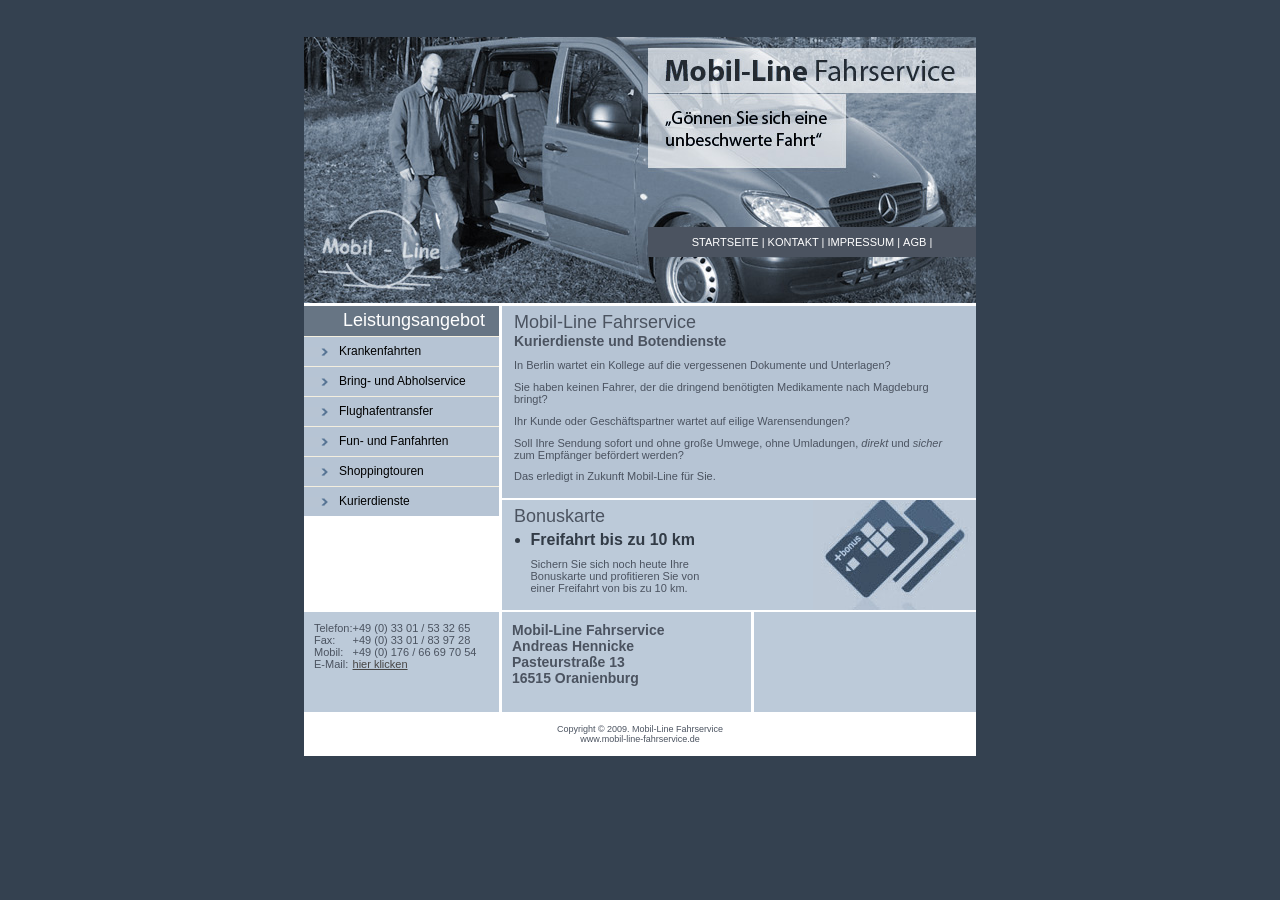
<file: kurierdienste.html>
<!DOCTYPE html PUBLIC "-//W3C//DTD XHTML 1.0 Strict//EN"
	"http://www.w3.org/TR/xhtml1/DTD/xhtml1-strict.dtd">

<html xmlns="http://www.w3.org/1999/xhtml" xml:lang="en" lang="en">
<head>
	<meta http-equiv="Content-Type" content="text/html; charset=utf-8"/>

	<title>Mobil-Line Fahrservice - Andreas Hennicke - www.mobil-line-fahrservice.de</title>
	<link rel="stylesheet" href="style.css" type="text/css" charset="utf-8" />
</head>

<script type="text/javascript">
var gaJsHost = (("https:" == document.location.protocol) ? "https://ssl." : "http://www.");
document.write(unescape("%3Cscript src='" + gaJsHost + "google-analytics.com/ga.js' type='text/javascript'%3E%3C/script%3E"));
</script>
<script type="text/javascript">
try {
var pageTracker = _gat._getTracker("UA-7585024-1");
pageTracker._trackPageview();
} catch(err) {}</script>

<body>
  <div id="wrapper">
    
    <div id="header">
      <div id="nav">
        <ul>
          <li><a href="index.html">STARTSEITE</a> | </li>
          <li><a href="mailto:info@mobil-line-fahrservice.de">KONTAKT</a> | </li>
          <li><a href="impressum.html">IMPRESSUM</a> | </li>
          <li><a href="agb.html">AGB</a> | </li>
        </ul>
      </div>
      </div>
    <div id="body">
      <div id="categories">
        <h2>Leistungsangebot</h2>
        <ul>
          <li><a href="krankenfahrten.html">Krankenfahrten</a></li>
          <li><a href="bringabholservice.html">Bring- und Abholservice</a></li>
          <li><a href="flughafentransfer.html">Flughafentransfer</a></li>
          <li><a href="funfanfahrten.html">Fun- und Fanfahrten</a></li>
          <li><a href="shoppingtouren.html">Shoppingtouren</a></li>
          <li><a href="kurierdienste.html">Kurierdienste</a></li>
        </ul>
      </div>
      <div id="seasonal">
        <div class="inner">
          <h2>Mobil-Line Fahrservice</h2>
          <h3>Kurierdienste und Botendienste</h3>
           <p>In Berlin wartet ein Kollege auf die vergessenen Dokumente und Unterlagen?</p>
           <p>Sie haben keinen Fahrer, der die dringend benötigten Medikamente nach Magdeburg bringt?</p>
           <p>Ihr Kunde oder Geschäftspartner wartet auf eilige Warensendungen?</p>
           <p>Soll Ihre Sendung sofort und ohne große Umwege, ohne Umladungen, <em>direkt</em> und <em>sicher</em> zum Empfänger befördert werden?</p>
           <p>Das erledigt in Zukunft Mobil-Line für Sie.</p>
        </div>
      </div>
      <div id="collection">
        <div class="inner">
          <h2>Bonuskarte</h2>
          <ul>
            <li>Freifahrt bis zu 10 km</li>
          </ul>
          <p>Sichern Sie sich noch heute Ihre Bonuskarte und profitieren Sie von einer Freifahrt von bis zu 10 km.</p>
        </div>
      </div>
      <div class="clear"> </div>
      <div id="seas">
        <div id="seas-one">
          <div style="float:left">
            Telefon:<br />
            Fax:<br />
            Mobil:<br />
            E-Mail:
          </div>
            <div>
           	  +49 (0) 33 01 / 53 32 65<br />
                +49 (0) 33 01 / 83 97 28<br />
                +49 (0) 176 / 66 69 70 54
                <a href="mailto:info@mobil-line-fahrservice.de">hier klicken</a></div>
        </div>
        <div id="seas-two">
              <h3>Mobil-Line Fahrservice<br />
                Andreas Hennicke<br />
                Pasteurstraße 13<br />
                16515 Oranienburg</h3>
        </div>
        <div id="seas-three"><p>&nbsp;</p>
        </div>
        <div class="clear"> </div>
      </div>
    </div>
    <div id="copyright">
      <p>Copyright &copy; 2009. Mobil-Line Fahrservice<br />
      www.mobil-line-fahrservice.de</p>
    </div>
  </div>
</body>
</html>
</file>
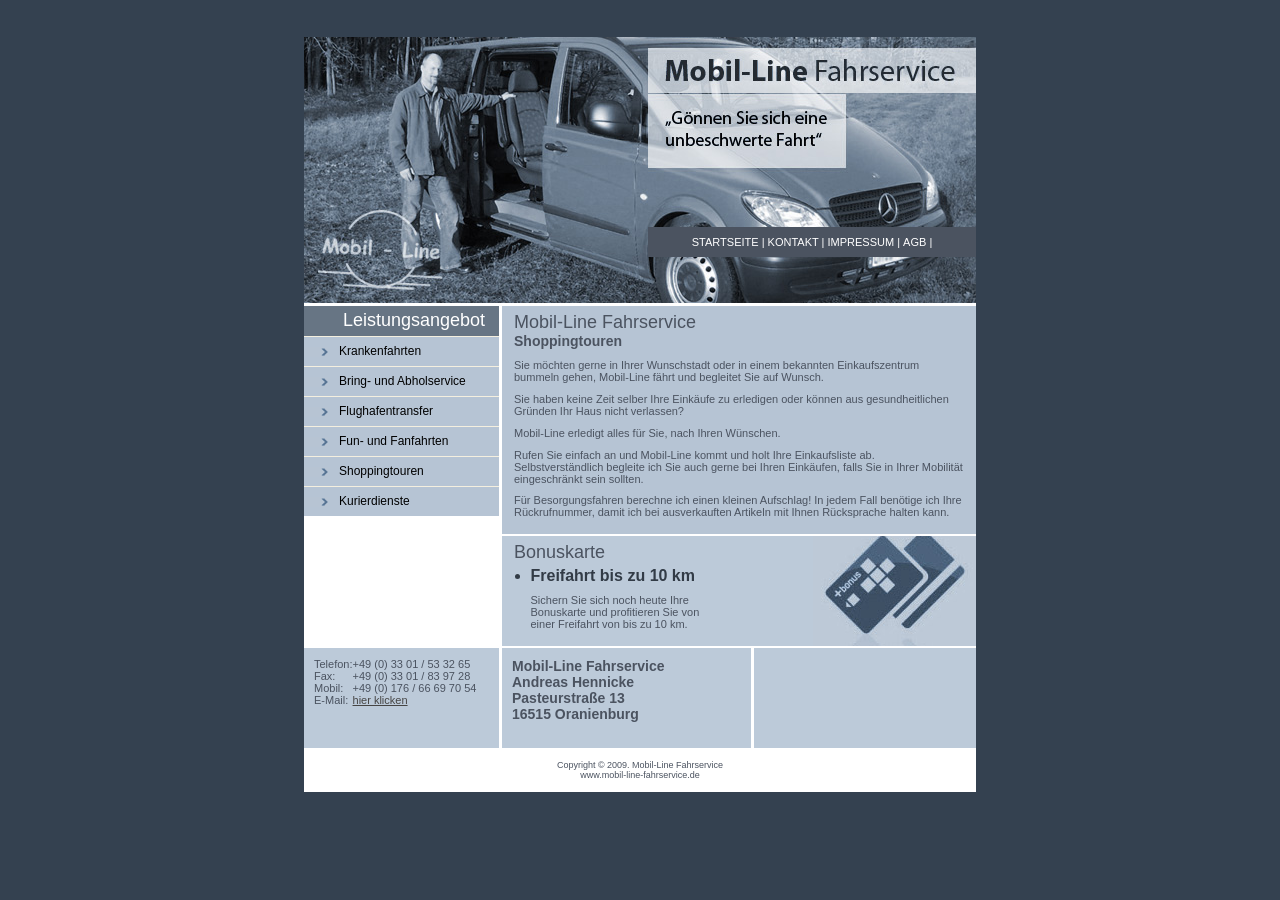
<file: shoppingtouren.html>
<!DOCTYPE html PUBLIC "-//W3C//DTD XHTML 1.0 Strict//EN"
	"http://www.w3.org/TR/xhtml1/DTD/xhtml1-strict.dtd">

<html xmlns="http://www.w3.org/1999/xhtml" xml:lang="en" lang="en">
<head>
	<meta http-equiv="Content-Type" content="text/html; charset=utf-8"/>

	<title>Mobil-Line Fahrservice - Andreas Hennicke - www.mobil-line-fahrservice.de</title>
	<link rel="stylesheet" href="style.css" type="text/css" charset="utf-8" />
	
    <style type="text/css">
<!--
.Stil1 {color: #D9D1BC}
-->
    </style>
</head>

<script type="text/javascript">
var gaJsHost = (("https:" == document.location.protocol) ? "https://ssl." : "http://www.");
document.write(unescape("%3Cscript src='" + gaJsHost + "google-analytics.com/ga.js' type='text/javascript'%3E%3C/script%3E"));
</script>
<script type="text/javascript">
try {
var pageTracker = _gat._getTracker("UA-7585024-1");
pageTracker._trackPageview();
} catch(err) {}</script>

<body>
  <div id="wrapper">
    
    <div id="header">
      <div id="nav">
        <ul>
          <li><a href="index.html">STARTSEITE</a> | </li>
          <li><a href="mailto:info@mobil-line-fahrservice.de">KONTAKT</a> | </li>
          <li><a href="impressum.html">IMPRESSUM</a> | </li>
          <li><a href="agb.html">AGB</a> | </li>
        </ul>
      </div>
      </div>
    <div id="body">
      <div id="categories">
        <h2>Leistungsangebot</h2>
        <ul>
          <li><a href="krankenfahrten.html">Krankenfahrten</a></li>
          <li><a href="bringabholservice.html">Bring- und Abholservice</a></li>
          <li><a href="flughafentransfer.html">Flughafentransfer</a></li>
          <li><a href="funfanfahrten.html">Fun- und Fanfahrten</a></li>
          <li><a href="shoppingtouren.html">Shoppingtouren</a></li>
          <li><a href="kurierdienste.html">Kurierdienste</a></li>
        </ul>
      </div>
      <div id="seasonal">
        <div class="inner">
          <h2>Mobil-Line Fahrservice</h2>
          <h3>Shoppingtouren</h3>
           <p>Sie möchten gerne in Ihrer Wunschstadt oder in einem bekannten Einkaufszentrum bummeln gehen, Mobil-Line fährt und begleitet Sie auf Wunsch.</p>
           <p>Sie haben keine Zeit selber Ihre Einkäufe zu erledigen oder können aus gesundheitlichen Gründen Ihr Haus nicht verlassen?</p>
           <p>Mobil-Line erledigt alles für Sie, nach Ihren Wünschen.</p>
           <p>Rufen Sie einfach an und Mobil-Line kommt und holt Ihre Einkaufsliste ab.<br />
           Selbstverständlich begleite ich Sie auch gerne bei Ihren Einkäufen, falls Sie in Ihrer Mobilität eingeschränkt sein sollten.</p>
           <p>Für Besorgungsfahren berechne ich einen kleinen Aufschlag! In jedem Fall benötige ich Ihre Rückrufnummer, damit ich bei ausverkauften Artikeln mit Ihnen Rücksprache halten kann.</p>
        </div>
      </div>
      <div id="collection">
        <div class="inner">
          <h2>Bonuskarte</h2>
          <ul>
            <li>Freifahrt bis zu 10 km</li>
          </ul>
          <p>Sichern Sie sich noch heute Ihre Bonuskarte und profitieren Sie von einer Freifahrt von bis zu 10 km.</p>
        </div>
      </div>
      <div class="clear"> </div>
      <div id="seas">
        <div id="seas-one">
          <div style="float:left">
            Telefon:<br />
            Fax:<br />
            Mobil:<br />
            E-Mail:
          </div>
            <div>
           	  +49 (0) 33 01 / 53 32 65<br />
                +49 (0) 33 01 / 83 97 28<br />
                +49 (0) 176 / 66 69 70 54
                <a href="mailto:info@mobil-line-fahrservice.de">hier klicken</a></div>
        </div>
        <div id="seas-two">
              <h3>Mobil-Line Fahrservice<br />
                Andreas Hennicke<br />
                Pasteurstraße 13<br />
                16515 Oranienburg</h3>
        </div>
        <div id="seas-three"><p>&nbsp;</p>
        </div>
        <div class="clear"> </div>
      </div>
    </div>
    <div id="copyright">
      <p>Copyright &copy; 2009. Mobil-Line Fahrservice<br />
      www.mobil-line-fahrservice.de</p>
    </div>
  </div>
</body>
</html>
</file>
<file: style.css>
html, body, h1, h2, h3, h4, ul, li {
	margin: 0;
	padding-top: 0;
	padding-right: 0;
	padding-bottom: 0;
	padding-left: 0;
}
h1 img {
	display: block;
}
img {
	border: 0;
}
a {
	color: #464544;
}
a:hover {
	color: #FFA405;
}
.left {
	float: left;
}
.right {
	float: right;
}
.more {
	text-align: right;
}
.clear {
	clear: both;
}

body {
	background: #344150;
	text-align: center;
	color: #4B5360;
	padding-bottom: 10px;
	font-family: arial, sans-serif;
	font-size: 11px;
}

/** layout **/
#wrapper {
	text-align: left;
	margin: 37px auto;
	width: 672px;
	background: #ffffff;
  position: relative;
}

#header {
  background: #4B5360 url(images/header.jpg) no-repeat;
  height: 266px;
}
#logo {
	position: absolute;
	top: 86px;
	left: 0px;
	width: 294px;
	color: #52616E;
	background-color: #677584;
}
#logo h1 {
  font: bold 24px "arial narrow", arial, sans-serif;
}
#logo p {
  margin: 0;
  font-weight: bold;
}

#cart {
  position: absolute;
  top: 10px;
  left: 454px;
  width: 208px;
  background: #4B5360;
  width: 209px;
}
#cart-top { background: url(images/cart_top.gif) no-repeat; }
#cart-bot { background: bottom left url(images/cart_bot.gif) no-repeat; }
#cart-cart { background: 9px 11px url(images/cart.gif) no-repeat; }
#cart-cart {
  padding: 8px 8px 8px 60px;
  color: white;
}
#cart p {
  margin: 0;
}
#cart .orange {
  color: #FFB400;
  font-size: 10px;
}
#cart a {
  color: white;
  font-size: 10px;
}

#nav {
	background: #4B5360;
	position: absolute;
	top: 190px;
	left: 344px;
	width: 328px;
	text-align: center;
	padding-top: 9px;
	padding-right: 0;
	padding-bottom: 9px;
	padding-left: 0;
}
#nav li {
  list-style: none;
  display: inline;
  color: #fff;
}
#nav a {
  text-decoration: none;
  color: #fff;
}
#gallery {
  position: absolute;
  top: 155px;
  left: 287px;
  width: 385px;
}
#gallery li {
  list-style: none;
  text-indent: -999px;
  float: left;
  overflow: hidden;
  height: 111px;
}
#gallery .gwomen {
  background: url(images/pic_1.jpg) no-repeat;
  width: 127px;
}
#gallery .gkids {
  background: url(images/pic_2.jpg) no-repeat;
  width: 130px;
}
#gallery .gmen {
  background: url(images/pic_3.jpg) no-repeat;
  width: 128px;
}

#body {
  padding-top: 3px;
  background-color:#FFF;
}
#categories {
  float: left;
  width: 195px;
}
#seasonal, #collection {
  float: right;
  width: 474px;
  background: #b6c4d4;
  margin-bottom: 2px;
}
#seasonal .inner, #collection .inner {
  padding: 6px 12px;
}
#seasonal p, #collection p {
  margin: 0.9em 0;
}

.more a {
  font-size: 12px;
  color: #000;
  text-decoration: none;
}
.more a:hover {
  text-decoration: underline;
}

h3 {
  font: bold 14px "arial narrow", arial, sans-serif; 
  color: #4B5360;
}

h2 {
	font: 18px "arial narrow", arial, sans-serif;
	color: #4B5360;
	padding-bottom: 0px;
	padding-top: 0px;
	padding-right: 10px;
	padding-left: 0px;
}
#categories h2 {
  color: #fff;
  padding: 4px 0 5px 39px;
  background: #677584;
}
#categories li {
  background: #b6c4d4 left url(images/bullet.gif) no-repeat;
  border-top: 1px solid #F4EFDF;
  list-style: none;
  font-size: 12px;
  padding: 7px 0 8px 35px;
}
#categories a {
  text-decoration: none;
  color: #000000;
}
#categories a:hover {
  text-decoration: underline;
}

#collection {
	background-color: #bccad9;
	background-image: url(images/boncard.jpg);
	background-repeat: no-repeat;
	background-position: right bottom;
}
#collection .inner {
  padding-right: 98px;
}
#minigal {
  float: right;
  width: 222px;
  margin-top: 1em;
  margin-bottom: 1em;
}
#minigal div {
  float: left;
  margin: 6px;
}
#collection ul {
  margin-left: 1.5em;
}
#collection li {
  margin: 0.2em 0;
  color: #323b46;
  font-size: 16px;
  font-weight: bold;
  font-family: "arial narrow", arial, sans-serif;
}
#collection p {
	width: 180px;
	margin-left: 1.5em;
}

#seas-one, #seas-two, #seas-three {
	height: 80px;
}

#seas-one {
	float: left;
	width: 175px;
	margin-right: 3px;
	background-color: #bccad9;
	padding: 10px;
}
#seas-two {
	float: left;
	width: 229px;
	margin-right: 3px;
	background-color: #bccad9;
	padding: 10px;
}
#seas-three {
	float: left;
	width: 202px;
	padding: 10px;
	background-color: #bccad9;
}

#seas p {
	text-align: left;
	color: #323b46;
	font-size: 16px;
	font-weight: normal;
	margin-top: 8px;
	margin-right: 0px;
	margin-bottom: 8px;
	margin-left: 15px;
}
#seas p.date {
  margin-top: 0;
  font-size: 16px;
}

#copyright {
  text-align: center;
  font-size: 9px;
  padding: 3px;
}
</file>
